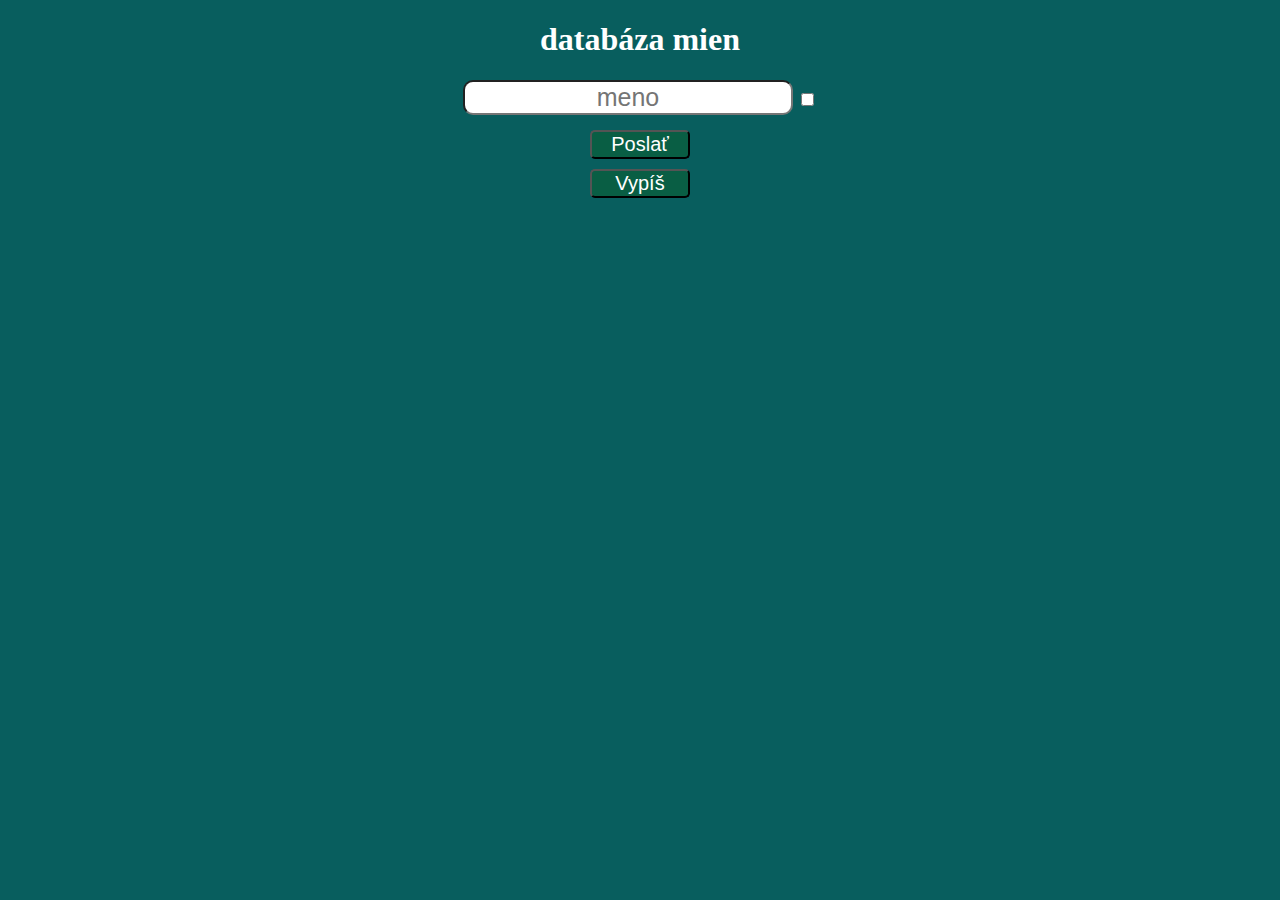
<file: index.html>
<!DOCTYPE html>
<html lang="en">
<head>
    <meta charset="UTF-8">
    <meta name="viewport" content="width=device-width, initial-scale=1.0">
    <link rel="stylesheet" href="style.css">
    <title>Document</title>
</head>
<body>
    
    <h1>databáza mien</h1>


    
    <form id="test-form">
        <input type="text" name="firstName" placeholder="meno"> 
        <input type="checkbox" class="my-checkbox"> <br>
        <input type="submit" value="Poslať">
    </form>


    <!-- Vypisovacie tlačídlo -->
    <button class="to-list">Vypíš</button>


    <!-- Zoznam mien -->
    <div class="list-names">

    </div>






    <script src="uuidv4.js"></script>
    <script src="functions.js"></script>
    <script src="script.js"></script>
</body>
</html>
</file>
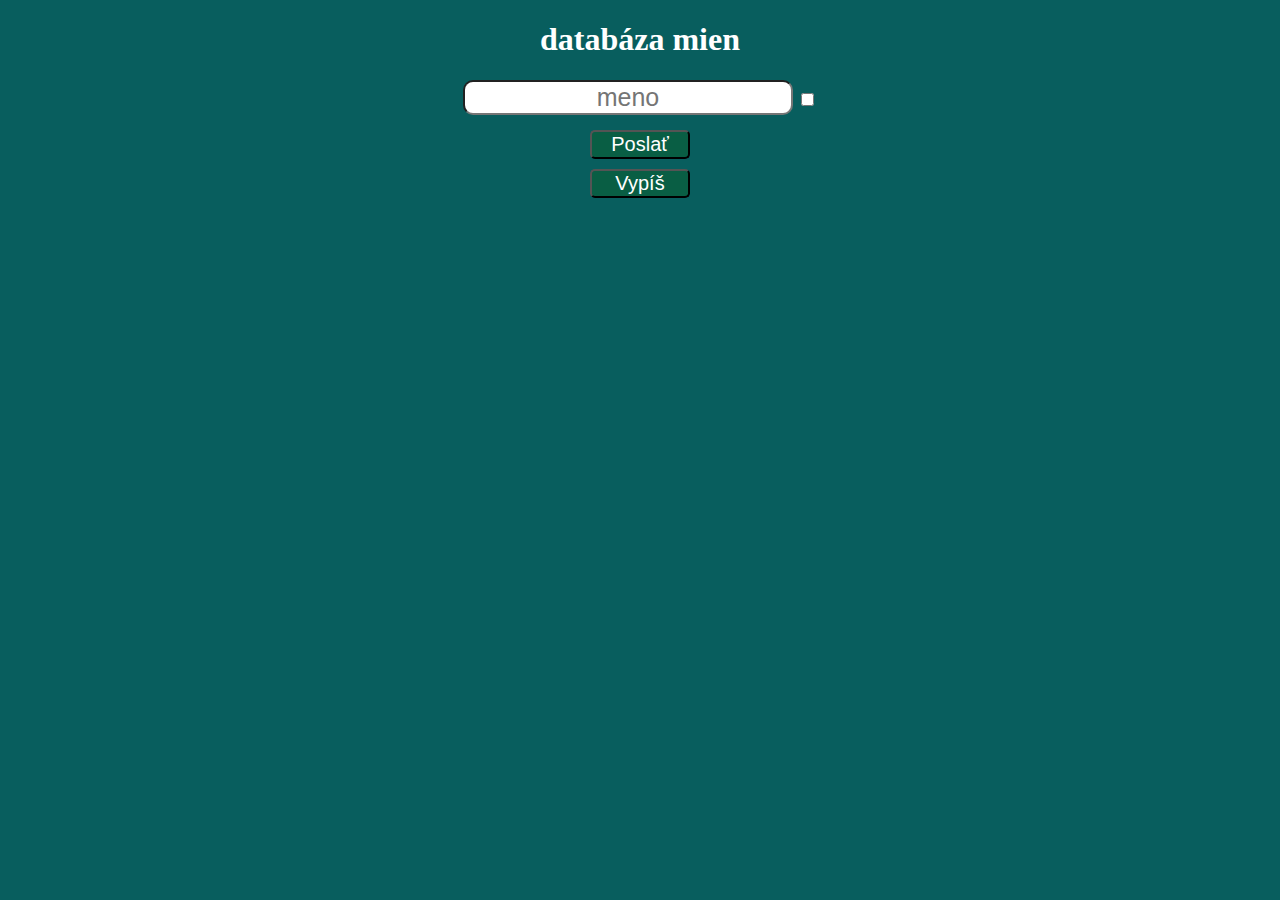
<file: edit.html>
<!DOCTYPE html>
<html lang="en">
<head>
    <meta charset="UTF-8">
    <meta name="viewport" content="width=device-width, initial-scale=1.0">
    <title>Document</title>
</head>
<body>

    <h1>Editovacia stránka</h1>
    <form id="changing-form">
        <input type="text" name="changingName" id="editedName">  <br>
        <input type="submit" value="Odoslať">
    </form>

    <a href="/index.html">Späť na úvodnú stranu</a>


    <script src="functions.js"></script>
    <script src="script-edit.js"></script>
</body>
</html>
</file>
<file: style.css>
body{
    background: #085e5e;
}

h1{
    color: white;
    text-align: center;
}

form{
    text-align: center;
}

input[type="text"]{
    outline: none;
    text-align: center;
    border-radius: 10px;
    font-size: 25px;
}

input[type="submit"]{
    font-size: 20px;
    margin-top: 15px;
    border-radius: 5px;
    background: #095e44;
    color: white;
    width: 100px;
}

input[type="submit"]:hover{
    background: #10976f;
    cursor: pointer;
    box-shadow: 2px 2px 10px black;
}

.to-list{
    display: block;
    margin: 10px auto;
    border-radius: 5px;
    font-size: 20px;
    background: #095e44;
    color: white;
    width: 100px;
}

.to-list:hover{
    background: #10976f;
    cursor: pointer;
    box-shadow: 2px 2px 10px black;
}

.list-names{
    display: block;
    width: 300px;
    margin: 0 auto;
    color: white;
}

.list-names button{
    background-color: rgb(179, 0, 0);
    font-size: 18px;
    border-radius: 10px;
    margin-top: 5px;
    color: white;
    padding: 5px 10px;
}

.list-names button:hover{
    background-color: rgb(216, 0, 0);
    box-shadow: 2px 2px 10px black;
}

.list-names a{
    margin-left: 20px;
    font-size: 25px;
}

.adult{
    text-decoration: underline;
    color: green;
}

.no-adult{
    color: red;
}
</file>
